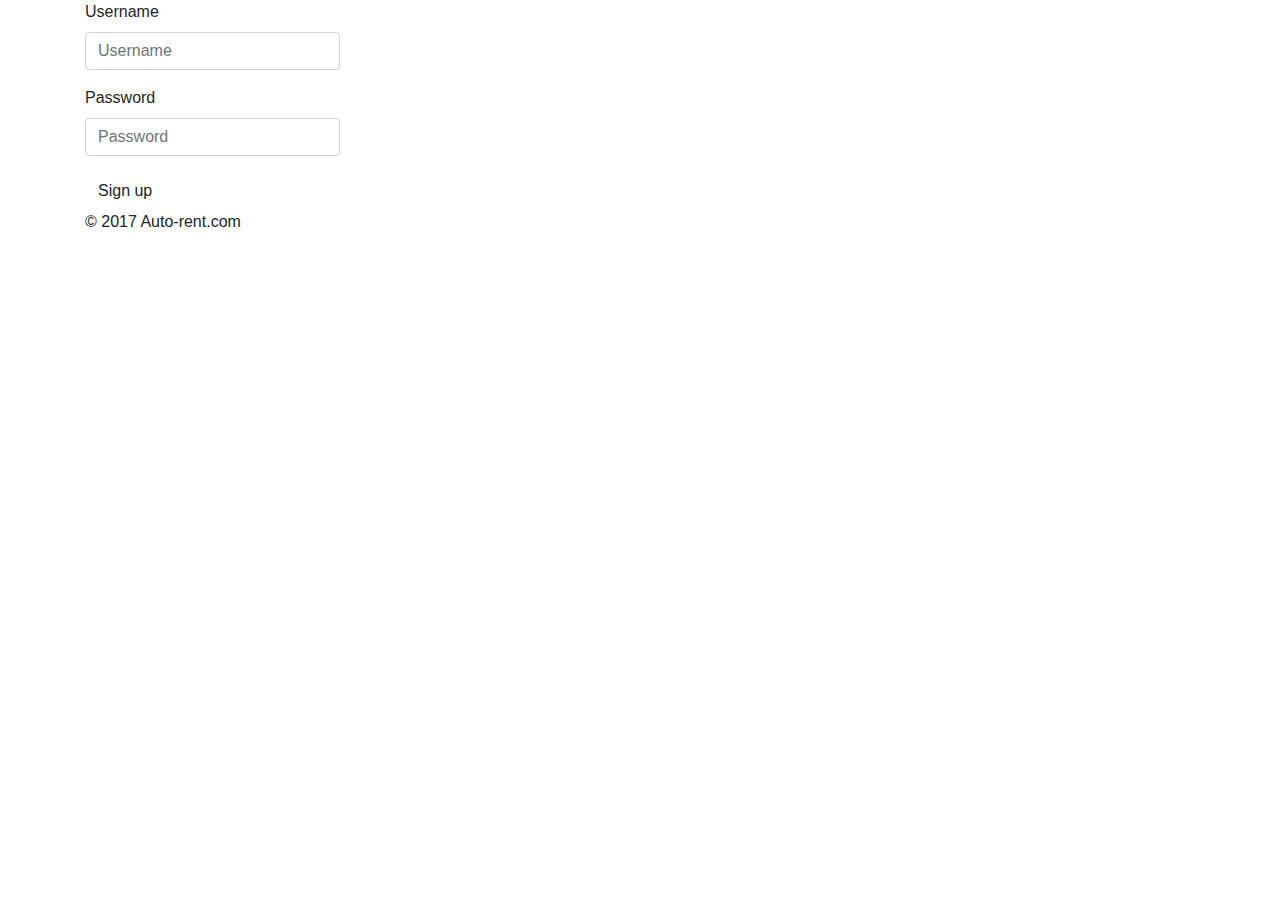
<file: src/main/webapp/front-end/pages/register.html>
<!DOCTYPE html>
<html lang="en">
<head>
    <meta charset="UTF-8">
    <link rel="stylesheet" href="https://maxcdn.bootstrapcdn.com/bootstrap/4.0.0-alpha.6/css/bootstrap.min.css"/>
    <link rel="stylesheet" href="../css/styles.css"/>
    <title>Title</title>
</head>
<body>
<div class="container">
    <div class="row">
        <div class="col-3">
            <form id="register-form" action="/rest" method="post">
                <input type="hidden" value="Register" name="Command"/>
                <div class="form-group">
                    <label>Username</label>
                    <input type="text" class="form-control" name="username"  placeholder="Username">
                </div>
                <div class="form-group">
                    <label>Password</label>
                    <input type="text" class="form-control" name="password"  placeholder="Password">
                </div>
                <input type="submit" class="btn btn-default" value="Sign up" name="Sign up"/>
            </form>
        </div>
    </div>
    <div>
        <footer>
            <p>&copy; 2017 Auto-rent.com</p>
        </footer>
    </div>
</div>
</div>
</body>
</html>
</file>
<file: src/main/webapp/front-end/css/styles.css>
#inner-container{
    position: absolute;
}

#login-form{
    border: 1px;
}
</file>
